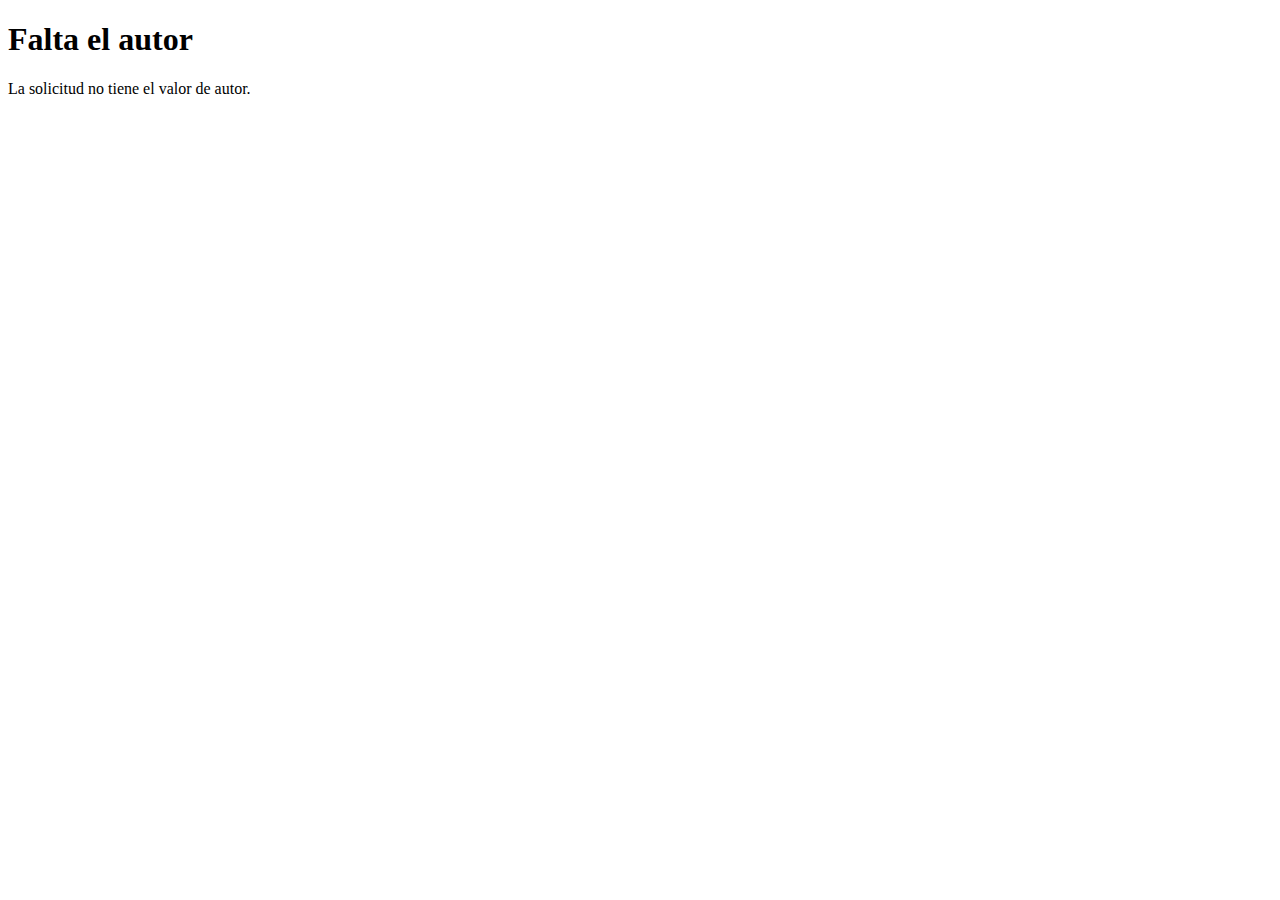
<file: error/autorenblanco.html>
<!DOCTYPE html>
<html lang="es">

<head>

 <meta charset="UTF-8">
 <meta name="viewport" content="width=device-width">

 <title>Falta el autor</title>

</head>

<body>

 <h1>Falta el autor</h1>

 <p>La solicitud no tiene el valor de autor.</p>

</body>

</html>
</file>
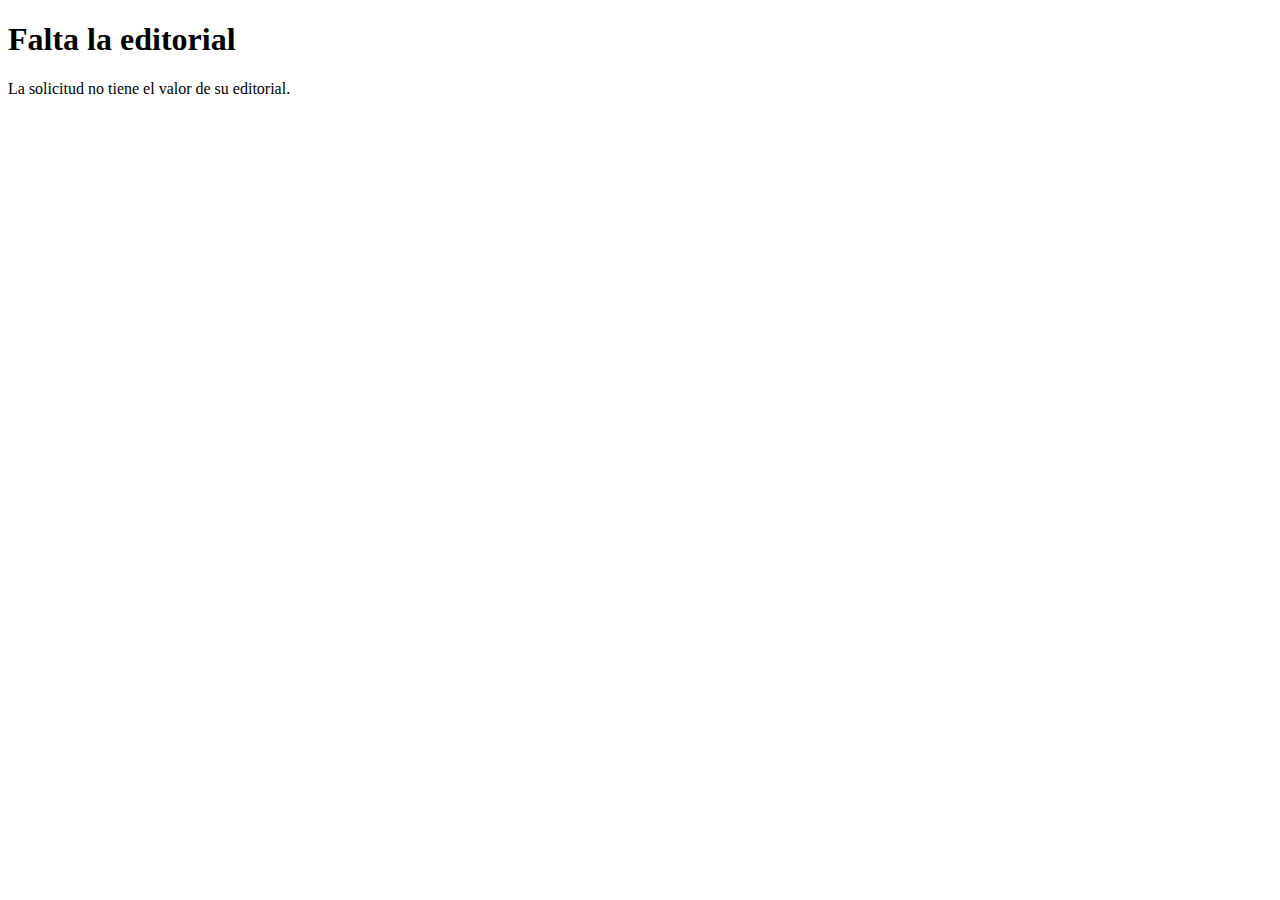
<file: error/editorialenblanco.html>
<!DOCTYPE html>
<html lang="es">

<head>

 <meta charset="UTF-8">
 <meta name="viewport" content="width=device-width">

 <title>Falta la editorial</title>

</head>

<body>

 <h1>Falta la editorial</h1>

 <p>La solicitud no tiene el valor de su editorial.</p>

</body>

</html>
</file>
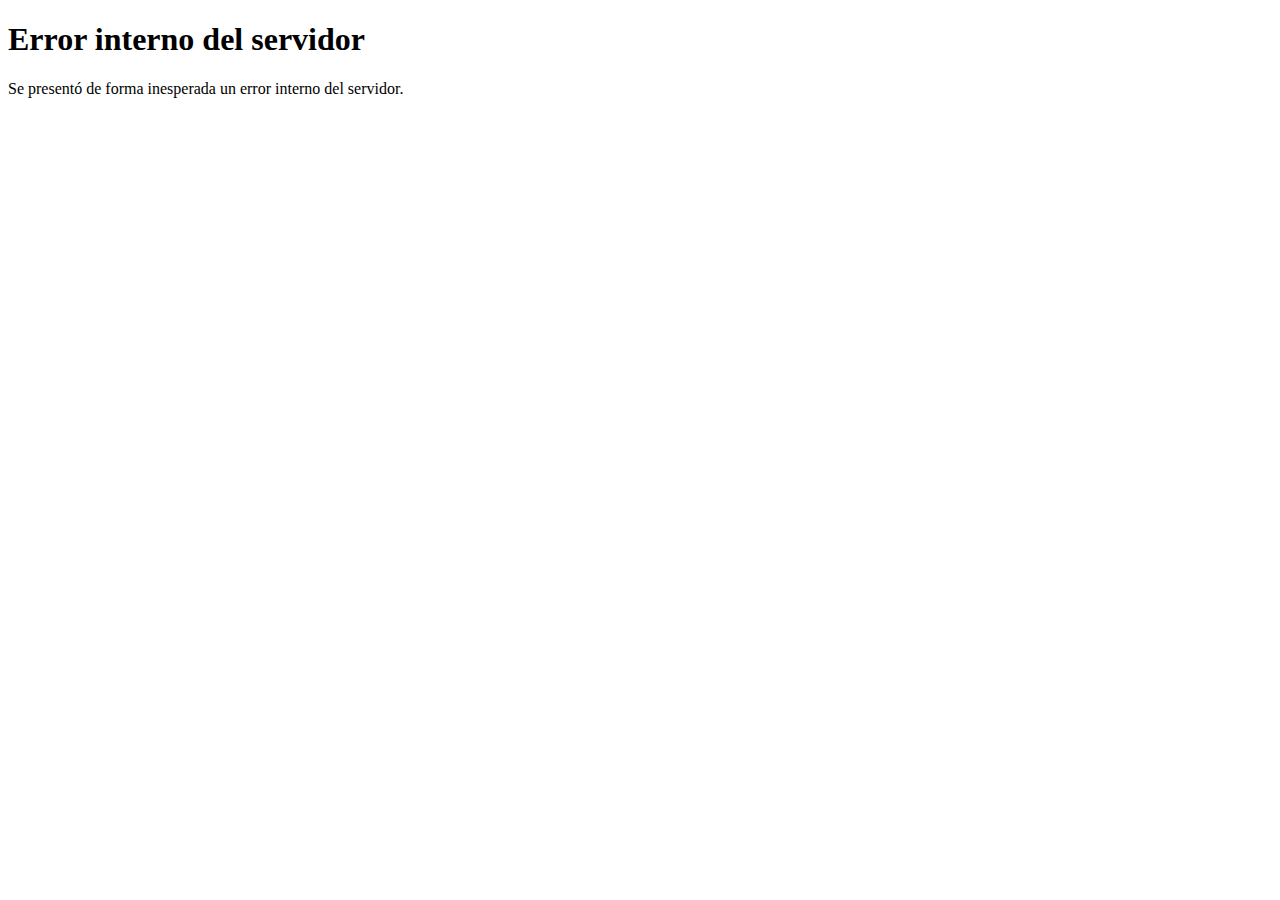
<file: error/errorinterno.html>
<!DOCTYPE html>
<html lang="es">

<head>

 <meta charset="UTF-8">
 <meta name="viewport" content="width=device-width">

 <title>Error interno del servidor</title>

</head>

<body>

 <h1>Error interno del servidor</h1>

 <p>Se presentó de forma inesperada un error interno del servidor.</p>

</body>

</html>
</file>
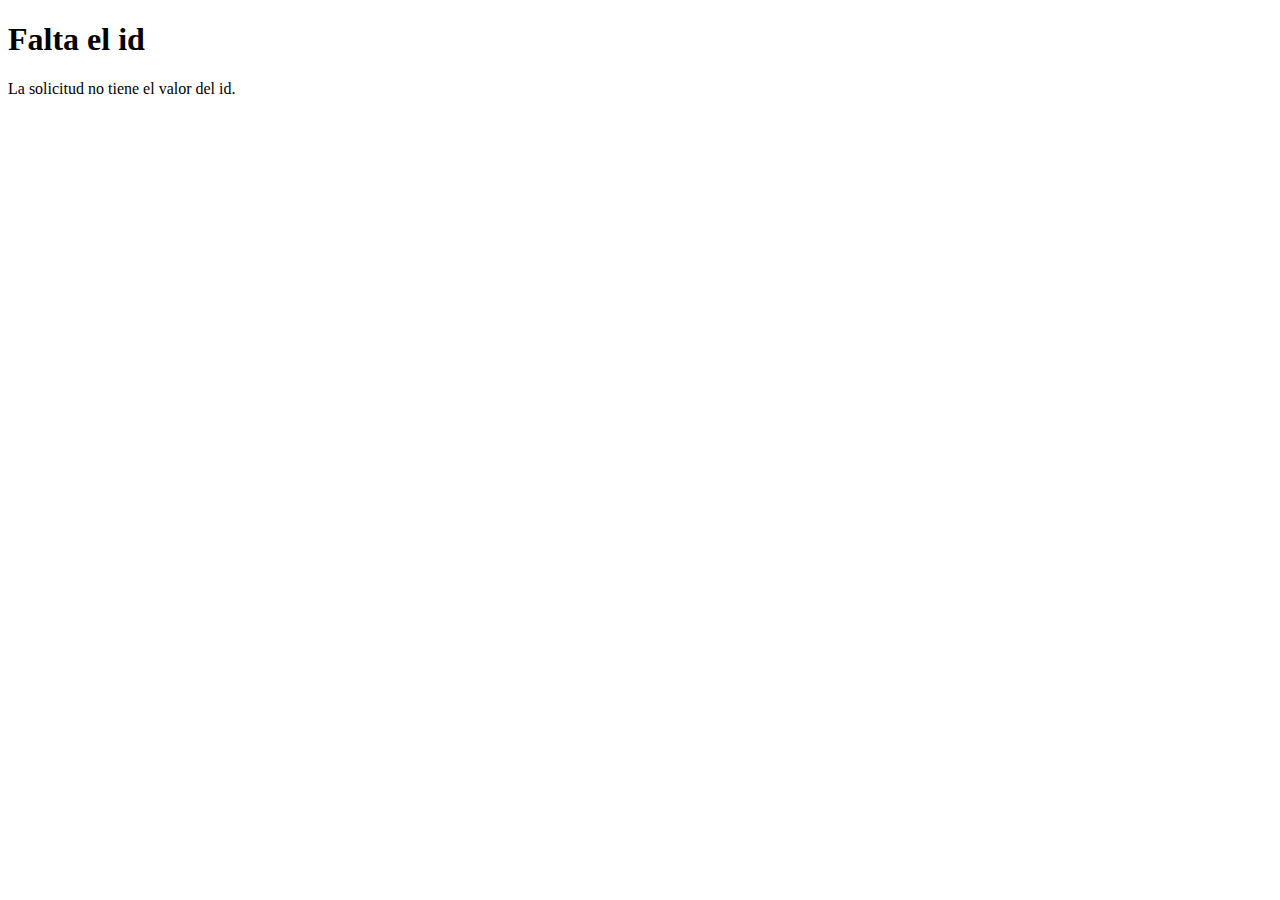
<file: error/faltaid.html>
<!DOCTYPE html>
<html lang="es">

<head>

 <meta charset="UTF-8">
 <meta name="viewport" content="width=device-width">

 <title>Falta el id</title>

</head>

<body>

 <h1>Falta el id</h1>

 <p>La solicitud no tiene el valor del id.</p>

</body>

</html>
</file>
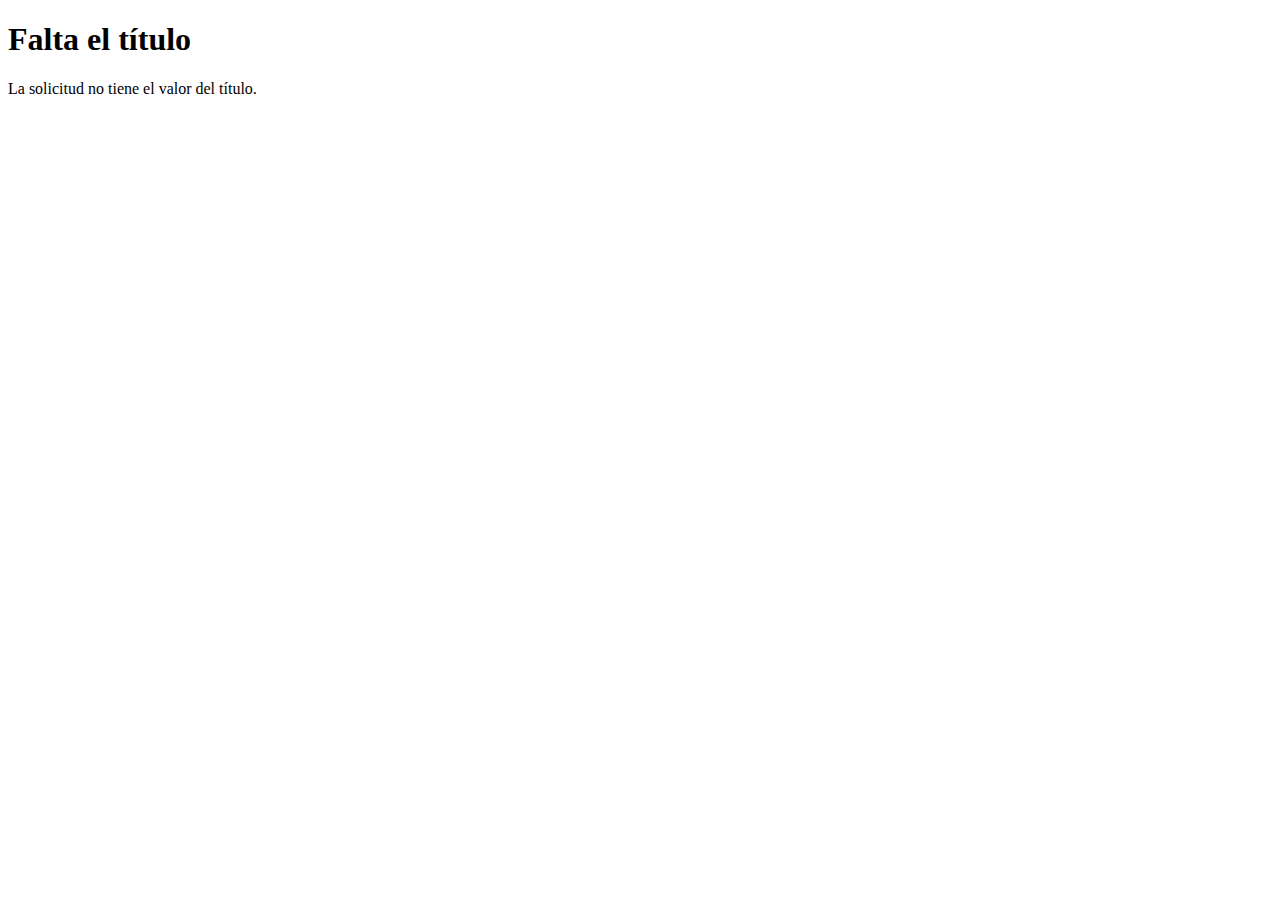
<file: error/faltatitulo.html>
<!DOCTYPE html>
<html lang="es">

<head>

 <meta charset="UTF-8">
 <meta name="viewport" content="width=device-width">

 <title>Falta el título</title>

</head>

<body>

 <h1>Falta el título</h1>

 <p>La solicitud no tiene el valor del título.</p>

</body>

</html>
</file>
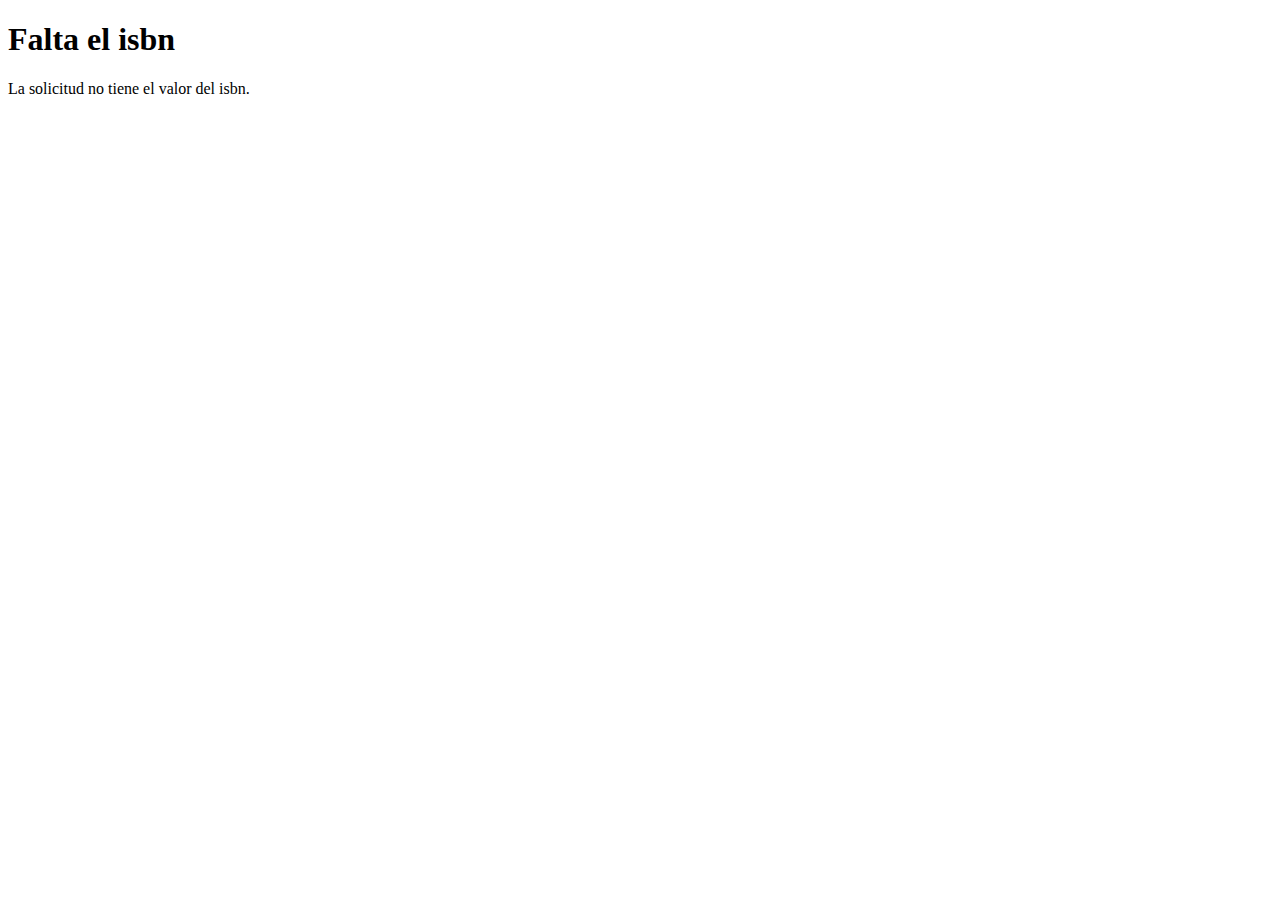
<file: error/isbnenblanco.html>
<!DOCTYPE html>
<html lang="es">

<head>

 <meta charset="UTF-8">
 <meta name="viewport" content="width=device-width">

 <title>Falta el isbn</title>

</head>

<body>

 <h1>Falta el isbn</h1>

 <p>La solicitud no tiene el valor del isbn.</p>

</body>

</html>
</file>
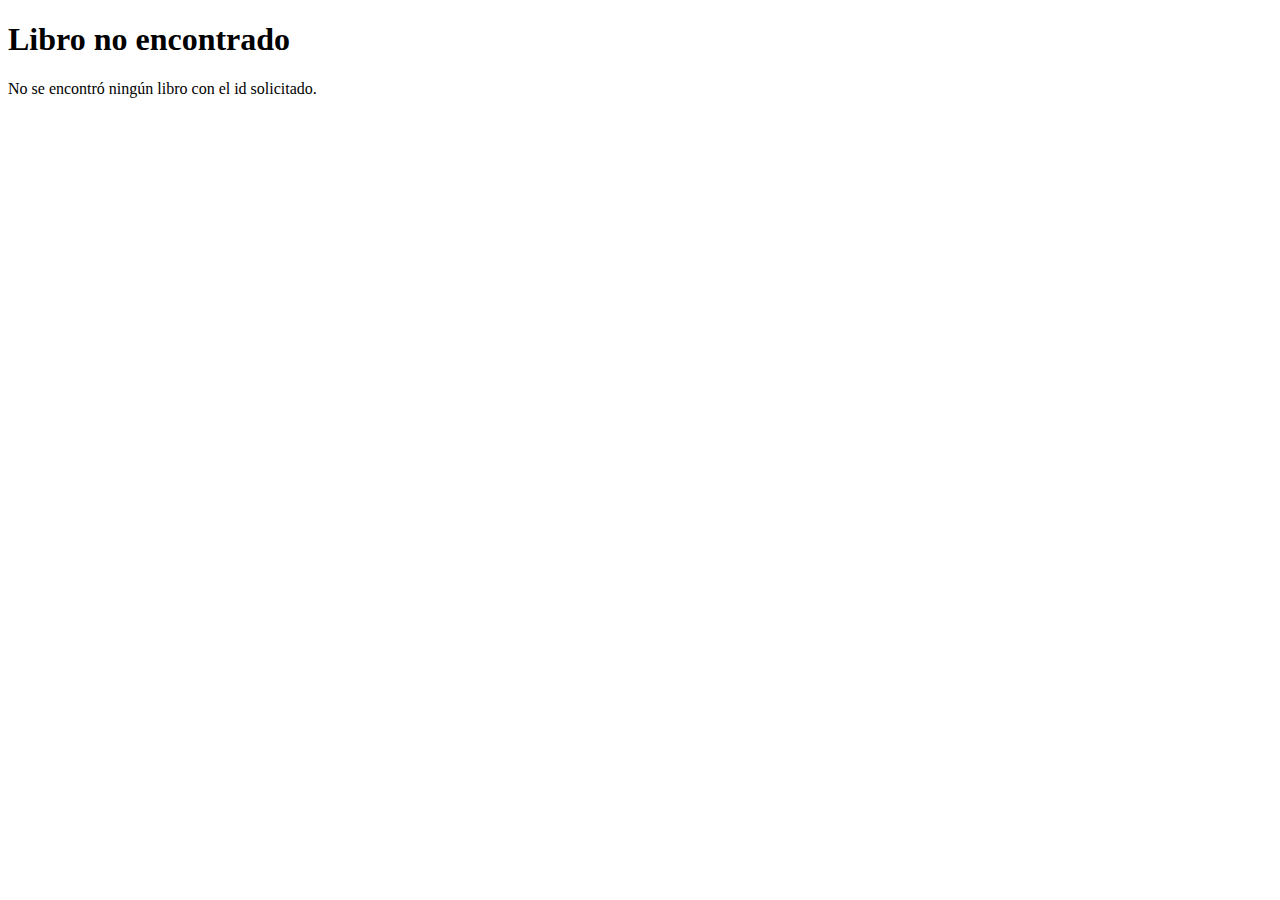
<file: error/libronoencontrado.html>
<!DOCTYPE html>
<html lang="es">

<head>

 <meta charset="UTF-8">
 <meta name="viewport" content="width=device-width">

 <title>Libro no encontrado</title>

</head>

<body>

 <h1>Libro no encontrado</h1>

 <p>No se encontró ningún libro con el id solicitado.</p>

</body>

</html>
</file>
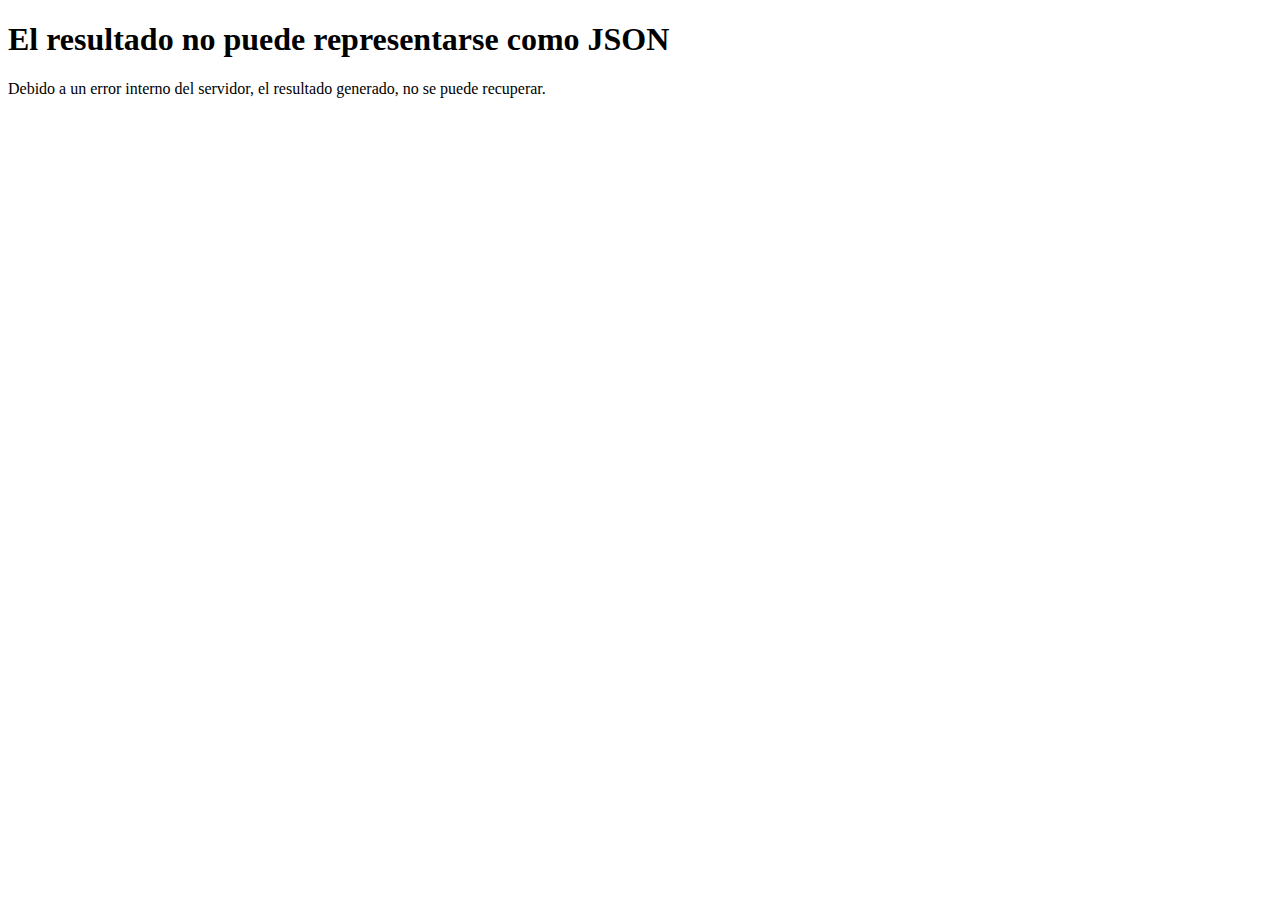
<file: error/resultadonojson.html>
<!DOCTYPE html>
<html lang="es">

<head>

 <meta charset="UTF-8">
 <meta name="viewport" content="width=device-width">

 <title>El resultado no puede representarse como JSON</title>

</head>

<body>

 <h1>El resultado no puede representarse como JSON</h1>

 <p>
  Debido a un error interno del servidor, el resultado generado, no se puede
  recuperar.
 </p>

</body>

</html>
</file>
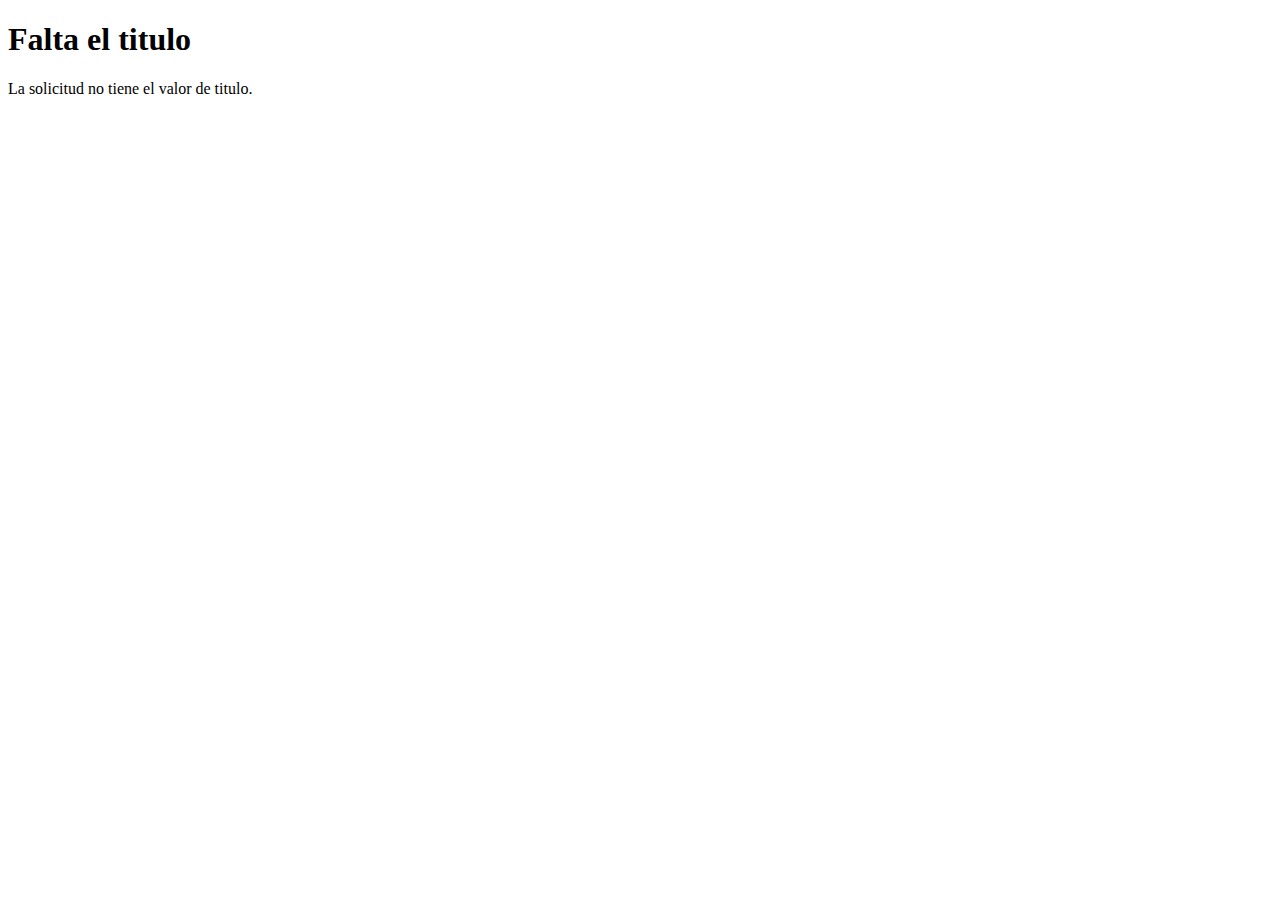
<file: error/tituloenblanco.html>
<!DOCTYPE html>
<html lang="es">

<head>

 <meta charset="UTF-8">
 <meta name="viewport" content="width=device-width">

 <title>Falta el titulo</title>

</head>

<body>

 <h1>Falta el titulo</h1>

 <p>La solicitud no tiene el valor de titulo.</p>

</body>

</html>
</file>
